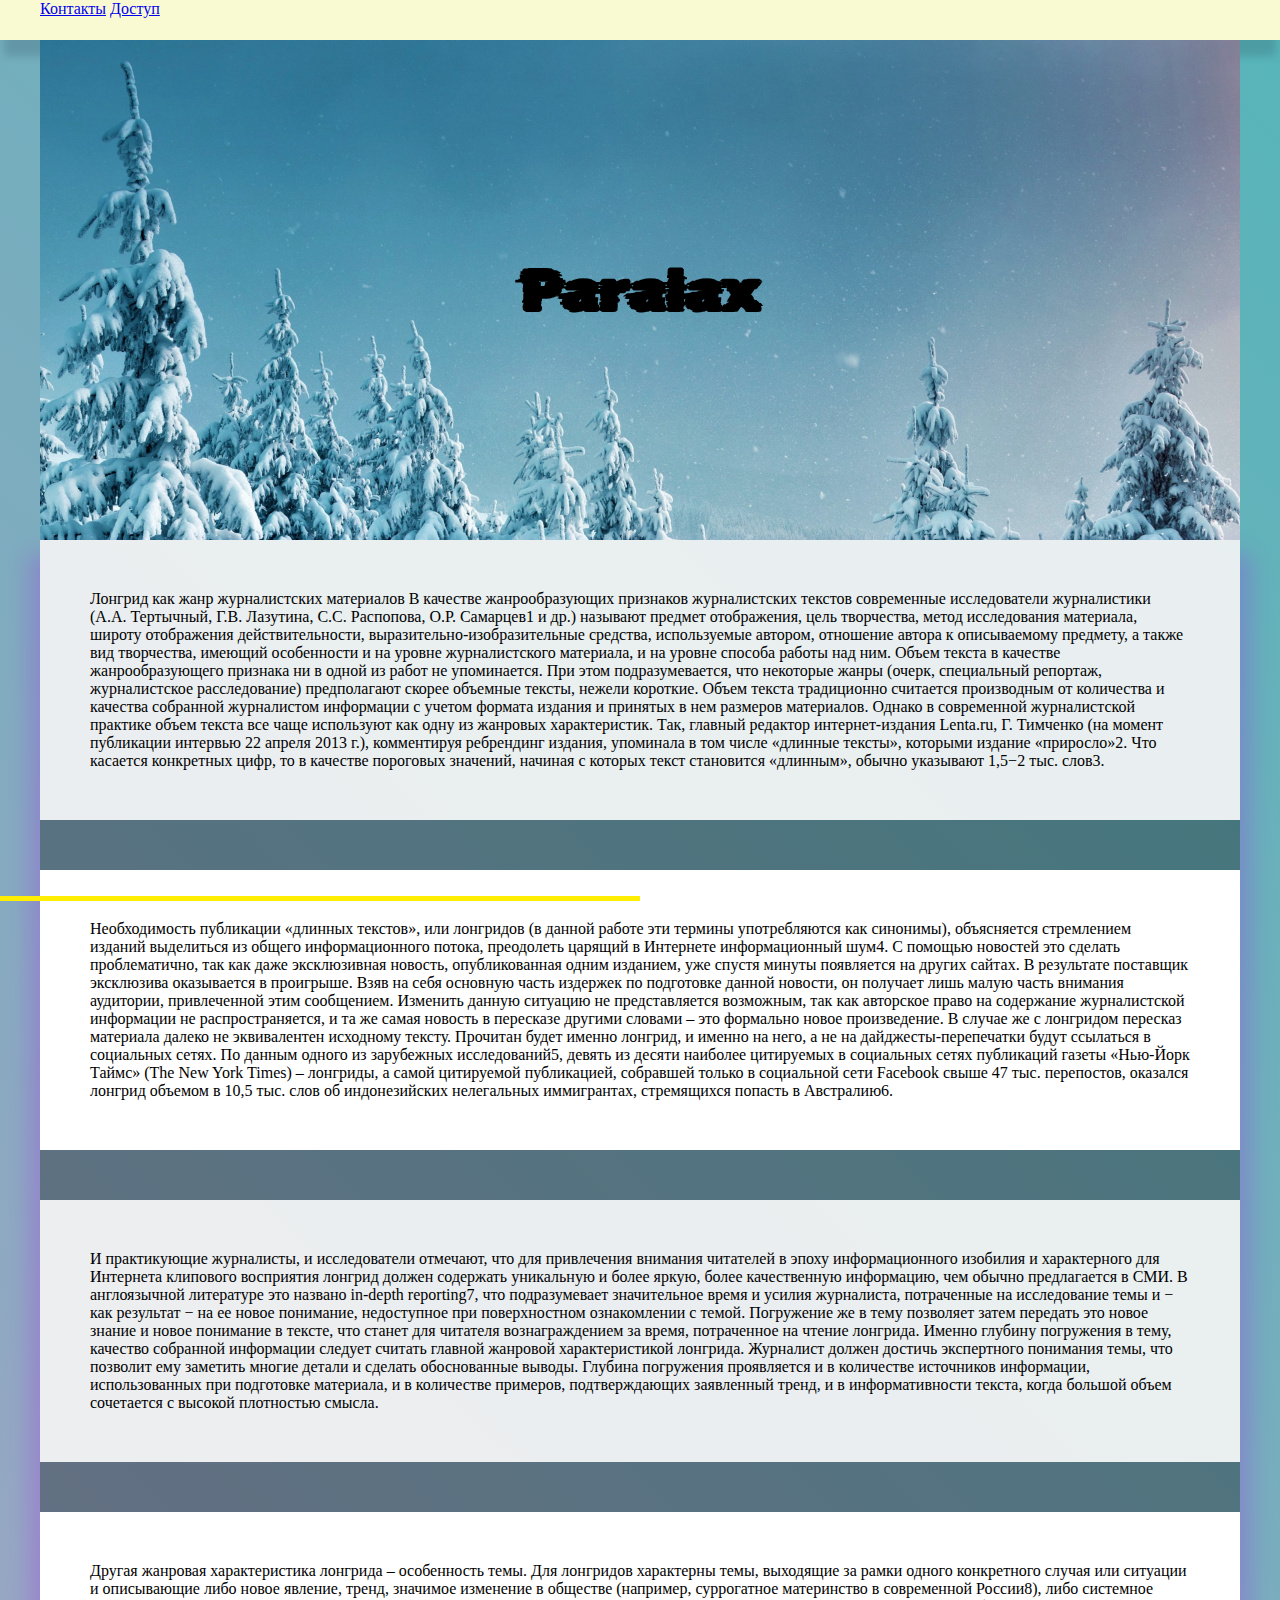
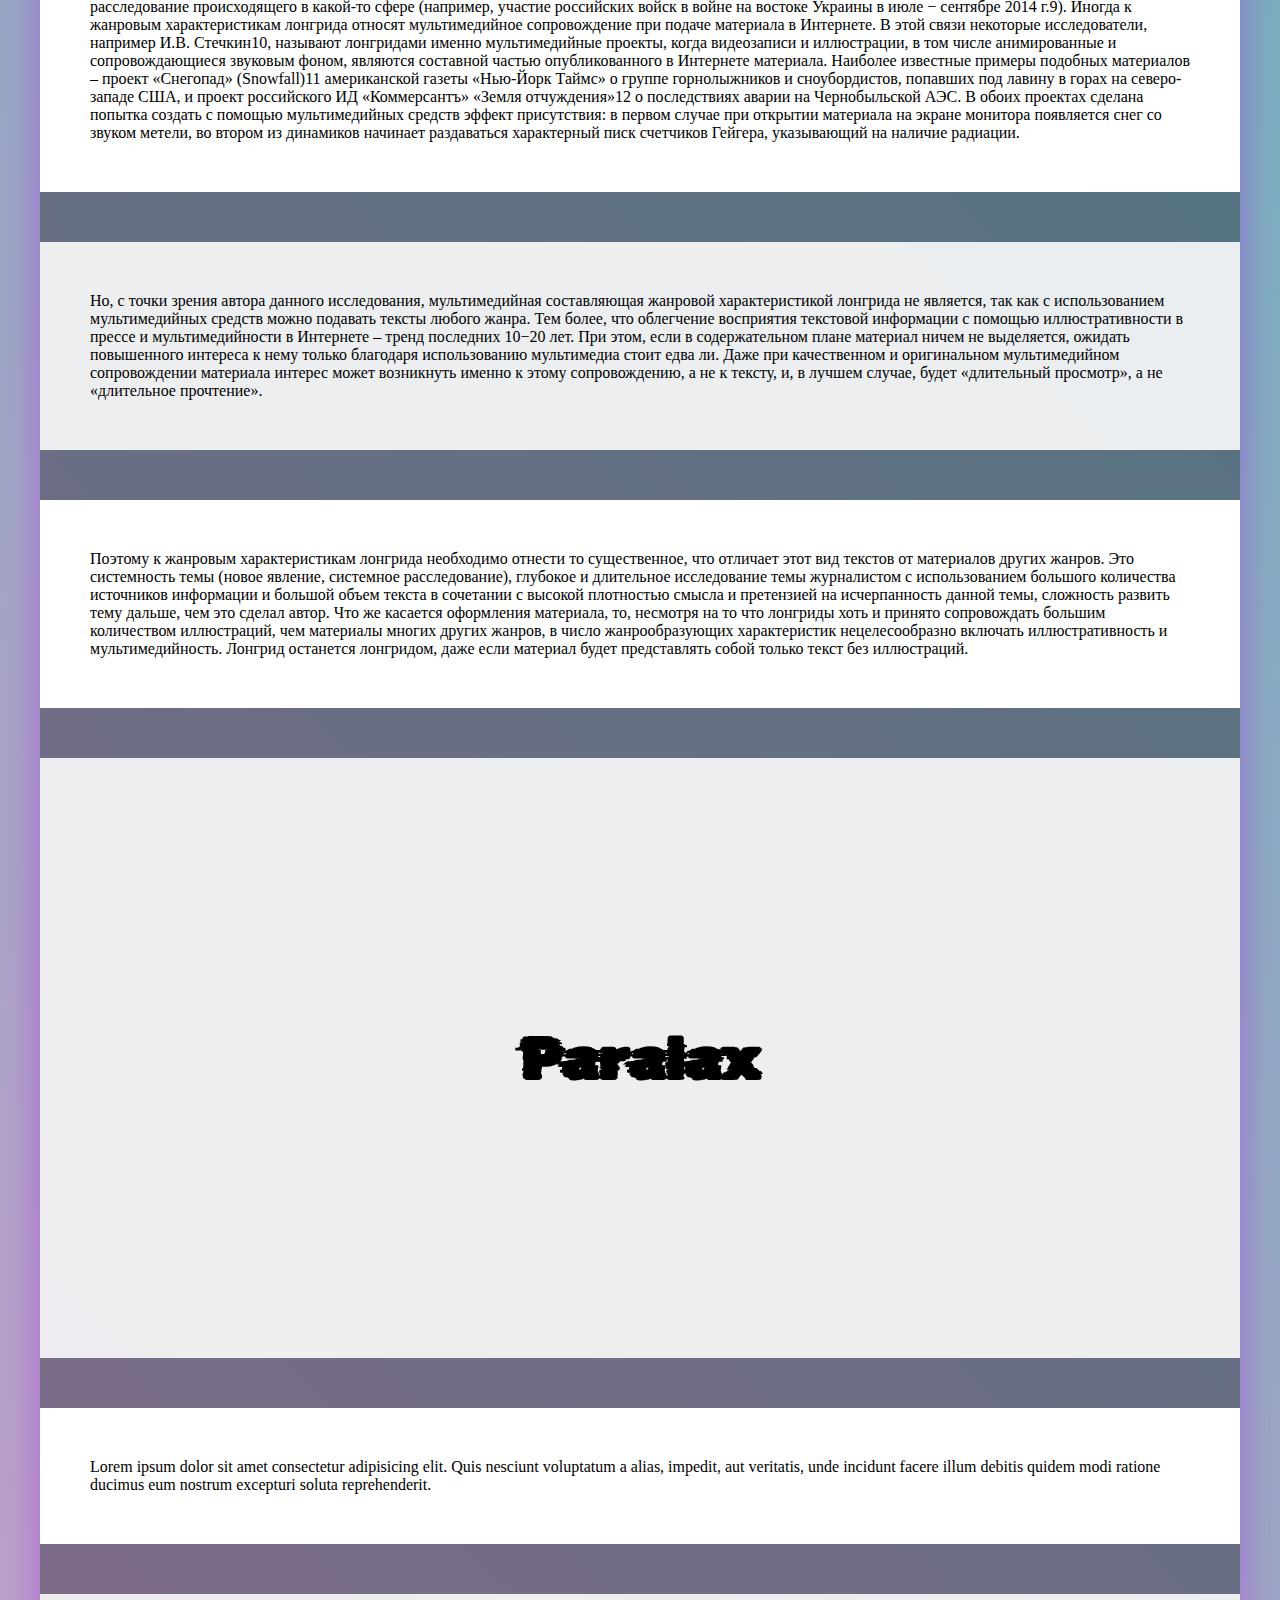
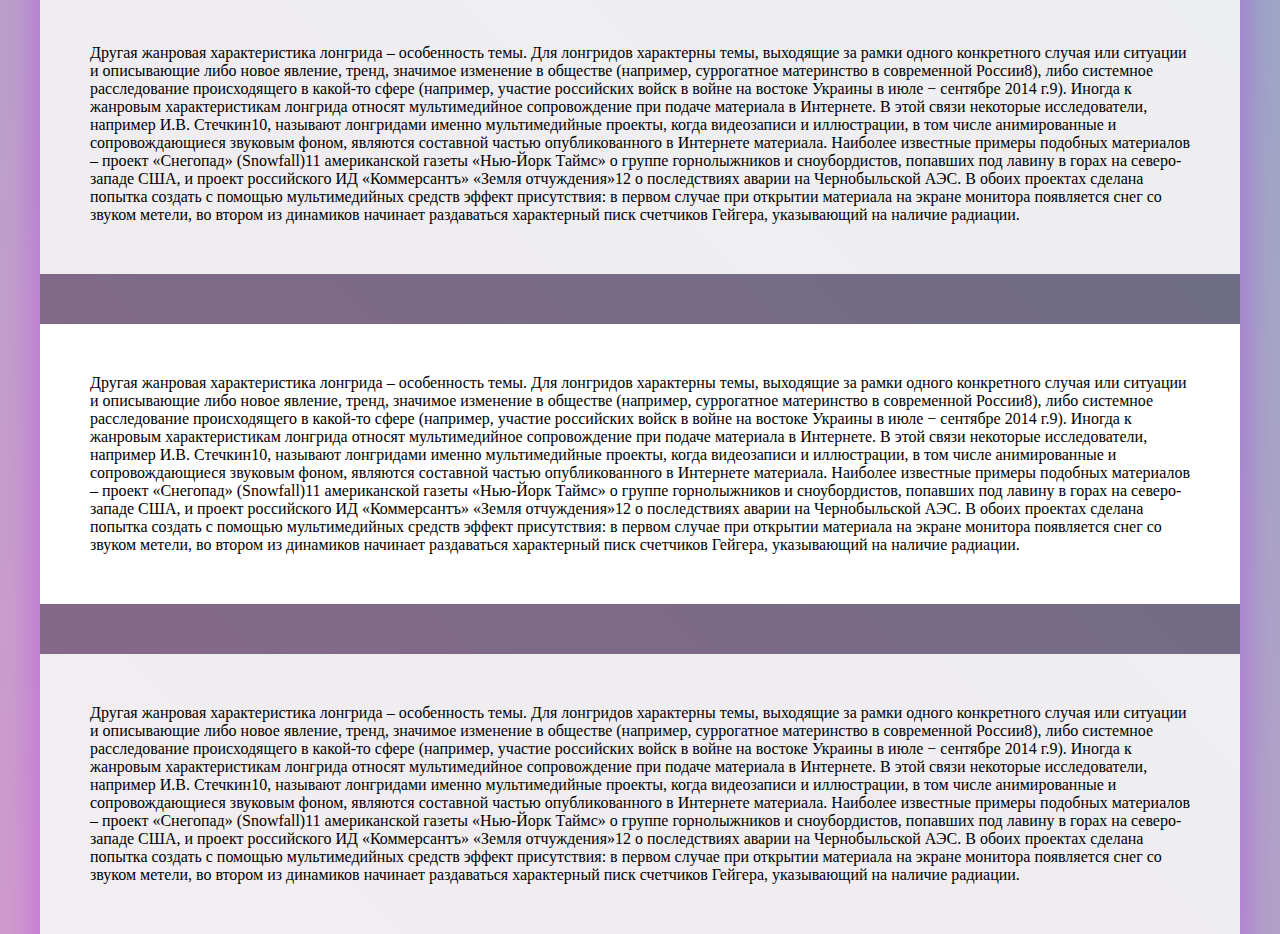
<file: index.html>
<!DOCTYPE html>
<html lang="en">
<head>
    <meta charset="UTF-8">
    <meta http-equiv="X-UA-Compatible" content="IE=edge">
    <meta name="viewport" content="width=device-width, initial-scale=1.0">
    <title>Document</title>
    <script defer src="script.js" ></script>
    <link rel="stylesheet" href="css/style.css">
    <link rel="preconnect" href="https://fonts.googleapis.com">
<link rel="preconnect" href="https://fonts.gstatic.com" crossorigin>
<link href="https://fonts.googleapis.com/css2?family=Rubik+Glitch&display=swap" rel="stylesheet">
</head>
<body>
    <div class="btn"><button>Up</button></div>
    <header>
        <div class="header">
            <div class="container--header">
                <div class="menu">
                    <a href="#">Контакты</a>
                    <a href="#">Доступ</a>
                </div>
            </div>
        </div>
        
    </header>
    <div class="box">
        <div class="box-content">
            <h1>Paralax</h1>
        </div>
    </div>
    <div class="container">
        <section class="Items">
            Лонгрид как жанр журналистских материалов

В качестве жанрообразующих признаков журналистских текстов современные исследователи журналистики (А.А. Тертычный, Г.В. Лазутина, С.С. Распопова, О.Р. Самарцев1 и др.) называют предмет отображения, цель творчества, метод исследования материала, широту отображения действительности, выразительно-изобразительные средства, используемые автором, отношение автора к описываемому предмету, а также вид творчества, имеющий особенности и на уровне журналистского материала, и на уровне способа работы над ним.

Объем текста в качестве жанрообразующего признака ни в одной из работ не упоминается. При этом подразумевается, что некоторые жанры (очерк, специальный репортаж, журналистское расследование) предполагают скорее объемные тексты, нежели короткие. Объем текста традиционно считается производным от количества и качества собранной журналистом информации с учетом формата издания и принятых в нем размеров материалов.

Однако в современной журналистской практике объем текста все чаще используют как одну из жанровых характеристик. Так, главный редактор интернет-издания Lenta.ru, Г. Тимченко (на момент публикации интервью 22 апреля 2013 г.), комментируя ребрендинг издания, упоминала в том числе «длинные тексты», которыми издание «приросло»2. Что касается конкретных цифр, то в качестве пороговых значений, начиная с которых текст становится «длинным», обычно указывают 1,5−2 тыс. слов3.
        </section>
        <section class="Items">
            Необходимость публикации «длинных текстов», или лонгридов (в данной работе эти термины употребляются как синонимы), объясняется стремлением изданий выделиться из общего информационного потока, преодолеть царящий в Интернете информационный шум4. С помощью новостей это сделать проблематично, так как даже эксклюзивная новость, опубликованная одним изданием, уже спустя минуты появляется на других сайтах. В результате поставщик эксклюзива оказывается в проигрыше. Взяв на себя основную часть издержек по подготовке данной новости, он получает лишь малую часть внимания аудитории, привлеченной этим сообщением. Изменить данную ситуацию не представляется возможным, так как авторское право на содержание журналистской информации не распространяется, и та же самая новость в пересказе другими словами – это формально новое произведение.

В случае же с лонгридом пересказ материала далеко не эквивалентен исходному тексту. Прочитан будет именно лонгрид, и именно на него, а не на дайджесты-перепечатки будут ссылаться в социальных сетях. По данным одного из зарубежных исследований5, девять из десяти наиболее цитируемых в социальных сетях публикаций газеты «Нью-Йорк Таймс» (The New York Times) – лонгриды, а самой цитируемой публикацией, собравшей только в социальной сети Facebook свыше 47 тыс. перепостов, оказался лонгрид объемом в 10,5 тыс. слов об индонезийских нелегальных иммигрантах, стремящихся попасть в Австралию6.
        </section>
        <section class="Items">
            И практикующие журналисты, и исследователи отмечают, что для привлечения внимания читателей в эпоху информационного изобилия и характерного для Интернета клипового восприятия лонгрид должен содержать уникальную и более яркую, более качественную информацию, чем обычно предлагается в СМИ. В англоязычной литературе это названо in-depth reporting7, что подразумевает значительное время и усилия журналиста, потраченные на исследование темы и − как результат − на ее новое понимание, недоступное при поверхностном ознакомлении с темой. Погружение же в тему позволяет затем передать это новое знание и новое понимание в тексте, что станет для читателя вознаграждением за время, потраченное на чтение лонгрида.

            Именно глубину погружения в тему, качество собранной информации следует считать главной жанровой характеристикой лонгрида. Журналист должен достичь экспертного понимания темы, что позволит ему заметить многие детали и сделать обоснованные выводы. Глубина погружения проявляется и в количестве источников информации, использованных при подготовке материала, и в количестве примеров, подтверждающих заявленный тренд, и в информативности текста, когда большой объем сочетается с высокой плотностью смысла.
        </section>
        <section class="Items">
            Другая жанровая характеристика лонгрида – особенность темы. Для лонгридов характерны темы, выходящие за рамки одного конкретного случая или ситуации и описывающие либо новое явление, тренд, значимое изменение в обществе (например, суррогатное материнство в современной России8), либо системное расследование происходящего в какой-то сфере (например, участие российских войск в войне на востоке Украины в июле − сентябре 2014 г.9).

            Иногда к жанровым характеристикам лонгрида относят мультимедийное сопровождение при подаче материала в Интернете. В этой связи некоторые исследователи, например И.В. Стечкин10, называют лонгридами именно мультимедийные проекты, когда видеозаписи и иллюстрации, в том числе анимированные и сопровождающиеся звуковым фоном, являются составной частью опубликованного в Интернете материала. Наиболее известные примеры подобных материалов – проект «Снегопад» (Snowfall)11 американской газеты «Нью-Йорк Таймс» о группе горнолыжников и сноубордистов, попавших под лавину в горах на северо-западе США, и проект российского ИД «Коммерсантъ» «Земля отчуждения»12 о последствиях аварии на Чернобыльской АЭС. В обоих проектах сделана попытка создать с помощью мультимедийных средств эффект присутствия: в первом случае при открытии материала на экране монитора появляется снег со звуком метели, во втором из динамиков начинает раздаваться характерный писк счетчиков Гейгера, указывающий на наличие радиации.
        </section>
        <section class="Items">
            Но, с точки зрения автора данного исследования, мультимедийная составляющая жанровой характеристикой лонгрида не является, так как с использованием мультимедийных средств можно подавать тексты любого жанра. Тем более, что облегчение восприятия текстовой информации с помощью иллюстративности в прессе и мультимедийности в Интернете – тренд последних 10−20 лет. При этом, если в содержательном плане материал ничем не выделяется, ожидать повышенного интереса к нему только благодаря использованию мультимедиа стоит едва ли. Даже при качественном и оригинальном мультимедийном сопровождении материала интерес может возникнуть именно к этому сопровождению, а не к тексту, и, в лучшем случае, будет «длительный просмотр», а  не «длительное прочтение».
        </section>
        <section class="Items">
            Поэтому к жанровым характеристикам лонгрида необходимо отнести то существенное, что отличает этот вид текстов от материалов других жанров. Это системность темы (новое явление, системное расследование), глубокое и длительное исследование темы журналистом с использованием большого количества источников информации и большой объем текста в сочетании с высокой плотностью смысла и претензией на исчерпанность данной темы, сложность развить тему дальше, чем это сделал  автор. Что же касается оформления материала, то, несмотря на то что лонгриды хоть и принято сопровождать большим количеством иллюстраций, чем материалы многих других жанров, в число жанрообразующих характеристик нецелесообразно включать иллюстративность и мультимедийность. Лонгрид останется лонгридом, даже если материал будет представлять собой  только текст  без иллюстраций.
        </section>
        <section>
            <div class="box">
                <div class="box-content">
                    <h1>Paralax</h1>
                </div>
            </div>
        </section>
        <section class="Items">
            Lorem ipsum dolor sit amet consectetur adipisicing elit. Quis nesciunt voluptatum a alias, impedit, aut veritatis, unde incidunt facere illum debitis quidem modi ratione ducimus eum nostrum excepturi soluta reprehenderit.
        </section>
        <section class="Items">
            Другая жанровая характеристика лонгрида – особенность темы. Для лонгридов характерны темы, выходящие за рамки одного конкретного случая или ситуации и описывающие либо новое явление, тренд, значимое изменение в обществе (например, суррогатное материнство в современной России8), либо системное расследование происходящего в какой-то сфере (например, участие российских войск в войне на востоке Украины в июле − сентябре 2014 г.9).

            Иногда к жанровым характеристикам лонгрида относят мультимедийное сопровождение при подаче материала в Интернете. В этой связи некоторые исследователи, например И.В. Стечкин10, называют лонгридами именно мультимедийные проекты, когда видеозаписи и иллюстрации, в том числе анимированные и сопровождающиеся звуковым фоном, являются составной частью опубликованного в Интернете материала. Наиболее известные примеры подобных материалов – проект «Снегопад» (Snowfall)11 американской газеты «Нью-Йорк Таймс» о группе горнолыжников и сноубордистов, попавших под лавину в горах на северо-западе США, и проект российского ИД «Коммерсантъ» «Земля отчуждения»12 о последствиях аварии на Чернобыльской АЭС. В обоих проектах сделана попытка создать с помощью мультимедийных средств эффект присутствия: в первом случае при открытии материала на экране монитора появляется снег со звуком метели, во втором из динамиков начинает раздаваться характерный писк счетчиков Гейгера, указывающий на наличие радиации.
        </section>
        <section class="Items">
            Другая жанровая характеристика лонгрида – особенность темы. Для лонгридов характерны темы, выходящие за рамки одного конкретного случая или ситуации и описывающие либо новое явление, тренд, значимое изменение в обществе (например, суррогатное материнство в современной России8), либо системное расследование происходящего в какой-то сфере (например, участие российских войск в войне на востоке Украины в июле − сентябре 2014 г.9).

            Иногда к жанровым характеристикам лонгрида относят мультимедийное сопровождение при подаче материала в Интернете. В этой связи некоторые исследователи, например И.В. Стечкин10, называют лонгридами именно мультимедийные проекты, когда видеозаписи и иллюстрации, в том числе анимированные и сопровождающиеся звуковым фоном, являются составной частью опубликованного в Интернете материала. Наиболее известные примеры подобных материалов – проект «Снегопад» (Snowfall)11 американской газеты «Нью-Йорк Таймс» о группе горнолыжников и сноубордистов, попавших под лавину в горах на северо-западе США, и проект российского ИД «Коммерсантъ» «Земля отчуждения»12 о последствиях аварии на Чернобыльской АЭС. В обоих проектах сделана попытка создать с помощью мультимедийных средств эффект присутствия: в первом случае при открытии материала на экране монитора появляется снег со звуком метели, во втором из динамиков начинает раздаваться характерный писк счетчиков Гейгера, указывающий на наличие радиации.
        </section>
        <section class="Items">
            Другая жанровая характеристика лонгрида – особенность темы. Для лонгридов характерны темы, выходящие за рамки одного конкретного случая или ситуации и описывающие либо новое явление, тренд, значимое изменение в обществе (например, суррогатное материнство в современной России8), либо системное расследование происходящего в какой-то сфере (например, участие российских войск в войне на востоке Украины в июле − сентябре 2014 г.9).

            Иногда к жанровым характеристикам лонгрида относят мультимедийное сопровождение при подаче материала в Интернете. В этой связи некоторые исследователи, например И.В. Стечкин10, называют лонгридами именно мультимедийные проекты, когда видеозаписи и иллюстрации, в том числе анимированные и сопровождающиеся звуковым фоном, являются составной частью опубликованного в Интернете материала. Наиболее известные примеры подобных материалов – проект «Снегопад» (Snowfall)11 американской газеты «Нью-Йорк Таймс» о группе горнолыжников и сноубордистов, попавших под лавину в горах на северо-западе США, и проект российского ИД «Коммерсантъ» «Земля отчуждения»12 о последствиях аварии на Чернобыльской АЭС. В обоих проектах сделана попытка создать с помощью мультимедийных средств эффект присутствия: в первом случае при открытии материала на экране монитора появляется снег со звуком метели, во втором из динамиков начинает раздаваться характерный писк счетчиков Гейгера, указывающий на наличие радиации.
        </section>


    </div>

    <footer>
        <div class="progressbar">
            
        </div>
    </footer>
</body>
</html>
</file>
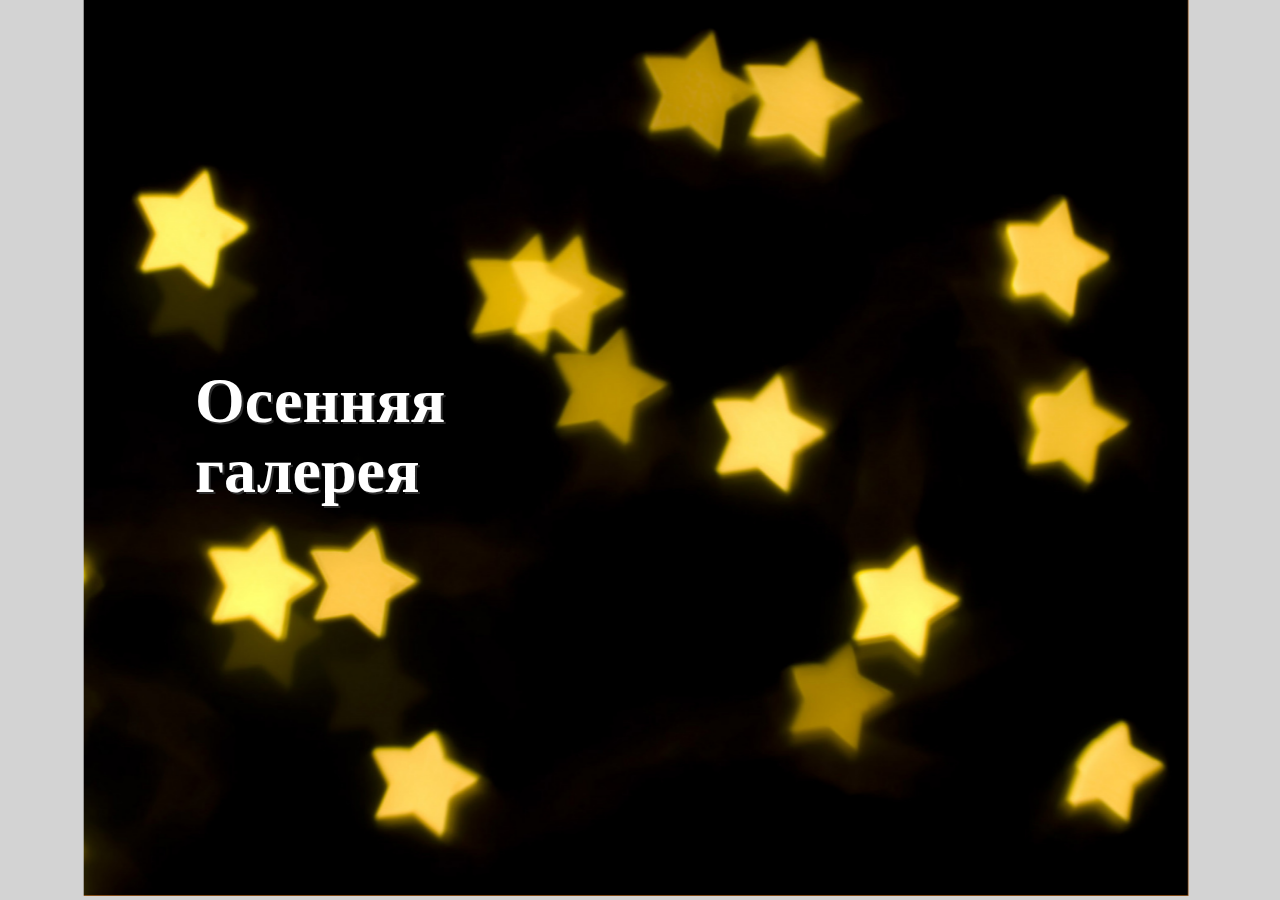
<file: paralax.html>
<!DOCTYPE html>
<html lang="en">
<head>
    <meta charset="UTF-8">
    <meta http-equiv="X-UA-Compatible" content="IE=edge">
    <meta name="viewport" content="width=device-width, initial-scale=1.0">
    <title>Document</title>
    <link rel="stylesheet" href="css/paralax.css">
</head>
<body>
    <div class="wrap">
        <header class="header">
            <div class="header__img"></div>
            <div class="header__box">
                <h1 class="header__title">
                    Осенняя галерея
                </h1>
            </div>
        </header>
        <main>

        </main>
    </div>
</body>
</html>
</file>
<file: css/style.css>
* {
  margin: 0;
  padding: 0;
  box-sizing: border-box;
}

.box {
  max-width: 1200px;
  margin: 0 auto;
  height: 500px;
  background-image: url("/img/170491-snezhnaya_scena-sneg-zima-priroda-oblako-1920x1080.jpg");
  background-attachment: fixed;
  display: flex;
  justify-content: center;
  align-items: center;
}

.box-content {
  font-family: 'Rubik Glitch', cursive;
  font-size: 30px;
  text-align: center;
}

.container--header {
  max-width: 1200px;
  margin: 0 auto;
}

.container .menu {
  display: flex;
  flex-direction: row;
  justify-content: space-around;
}

header {
  height: 40px;
  background-color: lightgoldenrodyellow;
  -webkit-box-shadow: 0px 20px 8px -4px rgba(34, 60, 80, 0.2);
  -moz-box-shadow: 0px 20px 8px -4px rgba(34, 60, 80, 0.2);
  box-shadow: 0px 20px 8px -4px rgba(34, 60, 80, 0.2);
}

body {
  background: -webkit-linear-gradient(45deg, #cf9acd, #56b5b8);
  background: -moz-linear-gradient(45deg, #cf9acd, #56b5b8);
  background: linear-gradient(45deg, #cf9acd, #56b5b8);
}

.container {
  background-color: rgba(0, 0, 0, 0.329);
  max-width: 1200px;
  margin: 0 auto;
  display: flex;
  flex-direction: column;
  gap: 50px;
  -webkit-box-shadow: 0px 25px 21px 11px rgba(177, 0, 246, 0.2);
  -moz-box-shadow: 0px 25px 21px 11px rgba(177, 0, 246, 0.2);
  box-shadow: 0px 25px 21px 11px rgba(177, 0, 246, 0.2);
}

section:nth-child(odd) {
  background-color: rgba(255, 255, 255, 0.884);
}

section:nth-child(even) {
  background-color: white;
}

section {
  padding: 50px;
}

.header--fixed {
  position: fixed;
  left: 0;
  top: 0;
  width: 100%;
  z-index: 100;
  animation: header 0.35s ease forwards;
}

@keyframes header {
  0% {
    transform: scaleY(100%);
  }
  25% {
    transform: scaleY(125%);
  }
  50% {
    transform: scaleY(100%);
  }
  75% {
    transform: scaleY(115%);
  }
  100% {
    transform: scaleY(100%);
  }
}

.header--deactive {
  position: fixed;
  left: 0;
  top: 0;
  width: 100%;
  z-index: 100;
  animation: headerDeactive 0.35s ease forwards;
}

@keyframes headerDeactive {
  0% {
    transform: translateY(0px);
  }
  25% {
    transform: translateY(-40px);
  }
  50% {
    transform: translateY(0px);
  }
  75% {
    transform: translateY(20px);
    transform: scaleY(120%);
  }
  100% {
    transform: translateY(0px);
    transform: scaleY(100%);
    position: absolute;
  }
}

.btn {
  position: absolute;
  margin: auto 1700px;
  top: 80vh;
  width: max-content;
  display: none;
}

.btn button {
  padding: 30px;
  border: none;
  border-radius: 50px;
  background-color: rgba(17, 17, 17, 0.336);
  animation: button 0.35s ease forwards;
}

@keyframes button {
  0% {
    transform: scale(0%);
  }
  25% {
    transform: scale(115%);
  }
  50% {
    transform: scale(85%);
  }
  100% {
    transform: scale(100%);
  }
}

.btn button:hover {
  background-color: rgba(17, 17, 17, 0.507);
}

.btn--fixed {
  position: fixed;
  display: block;
}

.progressbar {
  position: fixed;
  top: 99.5vh;
  left: 0;
  height: 5px;
  width: 50%;
  background-color: #ffee00;
  transform-origin: left center;
}

.list--active {
  animation: lists 0.5s ease-in-out forwards;
}

@keyframes lists {
  0% {
    transform: scale(100%);
    filter: blur(0px);
  }
  100% {
    transform: scale(80%);
    filter: blur(5px);
  }
}

.list--deactive {
  animation: lists2 0.5s ease-in-out forwards;
}

@keyframes lists2 {
  0% {
    transform: scale(80%);
    filter: blur(5px);
  }
  100% {
    transform: scale(100%);
    filter: blur(0px);
  }
}

@media (max-width: 668px) {
  section {
    padding: 30px;
    margin-left: 30px;
    margin-right: 30px;
  }
  .container {
    gap: 20px;
  }
}

@media (max-width: 1500px) {
  .btn {
    margin: auto 94%;
  }
}
</file>
<file: css/paralax.css>
* {
  box-sizing: border-box;
}

html, body {
  height: 100%;
}

body {
  margin: 0;
  padding: 0;
  font-size: 16px;
  background-color: lightgrey;
}

.wrap {
  height: 100vh;
  max-height: 100%;
  overflow-x: hidden;
  perspective: 1px;
  perspective-origin: center top;
  transform-style: preserve-3d;
}

.header {
  width: 1110px;
  margin: 0 auto;
  height: 100vh;
  position: relative;
  transform-style: preserve-3d;
}

.header__img {
  position: absolute;
  top: 0;
  left: 0;
  right: 0;
  bottom: 0;
  background-image: url("../img/fon.jpg");
  background-color: #af6824;
  background-size: cover;
  background-position: center center;
  transform-origin: center top;
  transform: translateZ(-0.9px) translateX(-8px) scale(1.89);
}

.header__box {
  position: absolute;
  width: 64%;
  padding: 0 110px;
  z-index: 2;
  top: 50%;
  left: 0;
  transform: translateY(-50%);
  color: #ffffff;
}

.header__title {
  font-weight: bold;
  font-size: 64px;
  line-height: 70px;
  margin-top: 0;
  margin-bottom: 28px;
  text-shadow: 2px 2px #2c2c2c;
}

.header__text {
  font-weight: 400;
  font-size: 20px;
  line-height: 25px;
  text-shadow: 2px 2px #2c2c2c;
}

main {
  background-color: lavender;
  transform: translateZ(0);
  width: 1110px;
  height: 1200px;
  margin: 0 auto;
}
</file>
